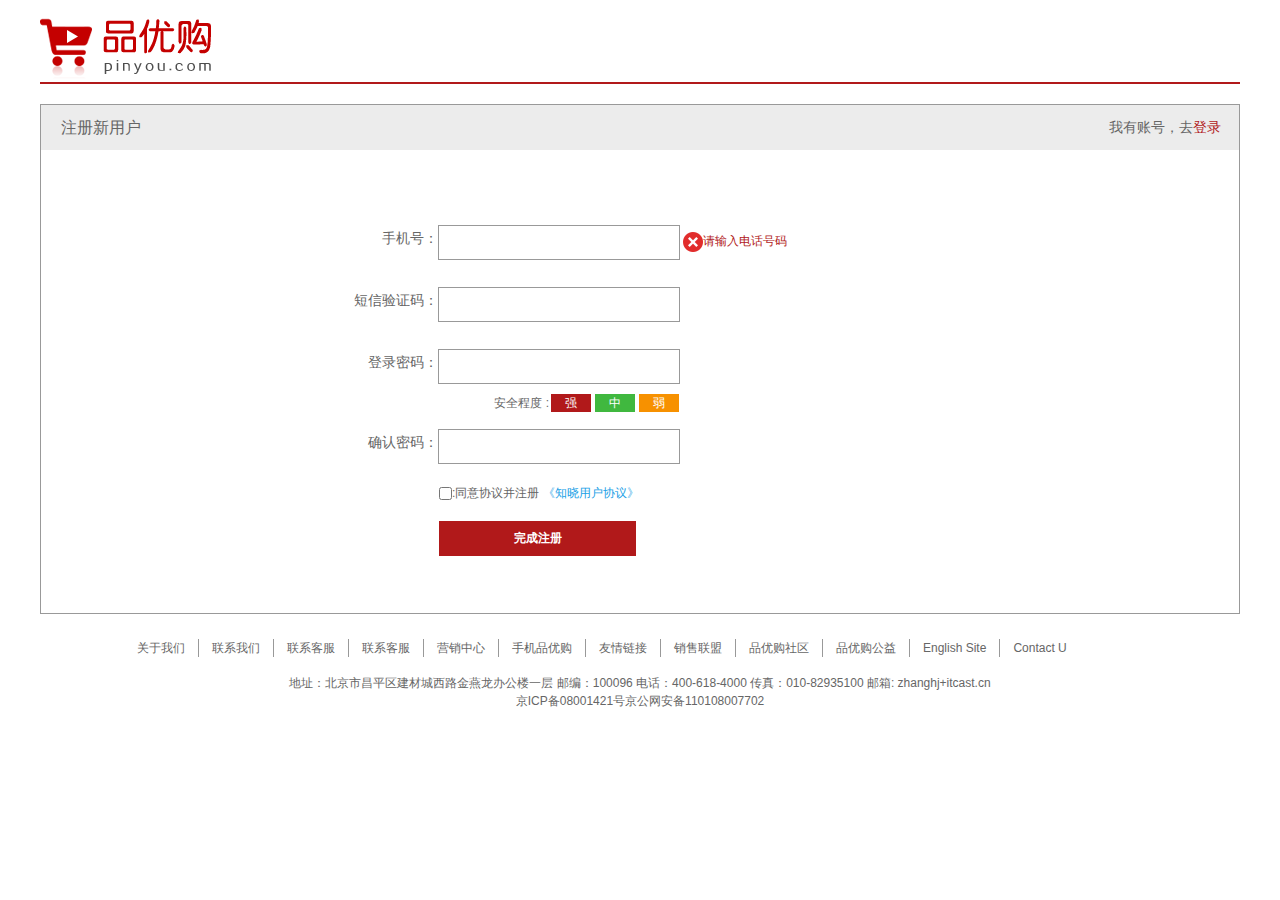
<file: register.html>
<!DOCTYPE html>
<html lang="en">

<head>
    <meta charset="UTF-8">
    <meta name="viewport" content="width=device-width, initial-scale=1.0">
    <title>品优购注册</title>
    <link rel="shortcut icon" href="favicon.ico">
    <link rel="stylesheet" href="css/base.css">
    <link rel="stylesheet" href="css/common.css">
    <link rel="stylesheet" href="css/bodyp2.css">
    <!-- <link rel="stylesheet" href="http:////at.alicdn.com/t/c/font_3869646_tkge92pu9k.css"> -->
</head>

<body>
    <div class="search w">
        <div class="logo"><a href="index.html"><img src="images/logo.png" alt=""></a></div>

    </div>
    <!-- head-end -->
    <div class="register w">
        <div class="head">
            <div class="box">
                我有账号，去<a href="#">登录</a>
            </div>
            <div class="body">
                <ul>
                    <li>
                        <p><span>手机号：</span></p><input type="tel" name="telpone">
                        <h3> <img src="images/error.png" alt=""><i>请输入电话号码</i></h3>
                    </li>
                    <li>
                        <p><span>短信验证码：</span></p><input type="number" name="teltest">
                    </li>
                    <li>
                        <p><span>登录密码：</span></p><input type="number" name="password"><br>
                        <div>安全程度 :<span>强</span><span>中</span><span>弱</span></div>
                    </li>
                    <li>
                        <p><span>确认密码：</span></p><input type="number" name="sure">
                    </li>
                </ul>
                <div class="protocol"><input type="checkbox">:同意协议并注册 <a>《知晓用户协议》</a></div>

                <div class="login">完成注册</div>
            </div>
        </div>
    </div>
    <!-- footer-start -->

    <div class="footer">

        <!-- footer-bottom-start -->
        <div class="bottom w">
            <div class="box w">
                <ul class="w">
                    <li>关于我们</li>
                    <li>联系我们</li>
                    <li>联系客服</li>
                    <li>联系客服</li>
                    <li>营销中心</li>
                    <li>手机品优购</li>
                    <li>友情链接</li>
                    <li>销售联盟</li>
                    <li>品优购社区</li>
                    <li>品优购公益</li>
                    <li>English Site</li>
                    <li>Contact U</li>
                </ul>
            </div>
            <!-- footer-copyright-start-->
            <div class="copyright w">
                地址：北京市昌平区建材城西路金燕龙办公楼一层 邮编：100096 电话：400-618-4000 传真：010-82935100 邮箱: zhanghj+itcast.cn
                <br>
                京ICP备08001421号京公网安备110108007702
            </div>
            <!-- footer-copyright-end -->

            <!-- footer-bottom-end -->
        </div>
    </div>
    <!-- footer-end -->


</body>

</html>
</file>
<file: css/base.css>
@font-face {
    font-family: "iconfont"; /* Project id 3869646 */
    src: url('iconfont.woff2?t=1674908816672') format('woff2'),
         url('iconfont.woff?t=1674908816672') format('woff'),
         url('iconfont.ttf?t=1674908816672') format('truetype');
  }
/* 把我们所有标签的内外边距清零 */
* {
    margin: 0;
    padding: 0;
    /* css3盒子模型 */
    box-sizing: border-box;
}
/* em 和 i 斜体的文字不倾斜 */
em,
i {
    font-style: normal
}
/* 去掉li 的小圆点 */
li {
    list-style: none
}

img {
    /* border 0 照顾低版本浏览器 如果 图片外面包含了链接会有边框的问题 */
    border: 0;
    /* 取消图片底侧有空白缝隙的问题 */
    vertical-align: middle
}

button {
    /* 当我们鼠标经过button 按钮的时候，鼠标变成小手 */
    cursor: pointer
}

a {
    color: #666;
    text-decoration: none
}

a:hover {
    color: #c81623
}

button,
input {
    /* "\5B8B\4F53" 就是宋体的意思 这样浏览器兼容性比较好 */
    font-family: Microsoft YaHei, Heiti SC, tahoma, arial, Hiragino Sans GB, "\5B8B\4F53", sans-serif;
    /* 默认有灰色边框我们需要手动去掉 */
    border: 0; 
    outline: none;
}

body {
    /* CSS3 抗锯齿形 让文字显示的更加清晰 */
    -webkit-font-smoothing: antialiased;
    background-color: #fff;
    font: 12px/1.5 Microsoft YaHei, Heiti SC, tahoma, arial, Hiragino Sans GB, "\5B8B\4F53", sans-serif;
    color: #666
}

.hide,
.none {
    display: none
}
/* 清除浮动 */
.clearfix:after {
    visibility: hidden;
    clear: both;
    display: block;
    content: ".";
    height: 0
}

.clearfix {
    *zoom: 1
}
</file>
<file: css/common.css>
.blank{
    height: 24px;
}
.search{
    position: relative;
    height: 60px;
    /* background-color: pink; */
}
.search .shbox {
    height: 60px;
    width: 540px;
    /* background-color: plum; */
    
}
.search .shbox .shbox1 {
    height: 35px;
    width: 540px;
    

}
.search .shbox .shbox1 input{
    height: 35px;
    width: 460px;
    border: 2px #b1191a solid;
    padding-left: 10px;
    
}
.search .shbox .shbox1 button{
    /* margin-top: -1px;
margin-right: -1px; */
/* margin-left: -2px; */
display: block;
float: right;
height: 35px;
width: 80px;
color: white;
font-size: 16px;
font-weight: 700;
background-color: #b1191a;
border: 0;
}
.search .shbox ul{
    float: left;
}
.search .shbox ul li{
    margin-top: 3px;
    float: left;
    padding: 0 16px;
}
.search .logo{
    float: left;
    height: 60px;
    width: 175px;
/* background-color: black; */
}
.search .shoppingcart{
    position: relative;
    margin-right: 35px;
    
    padding: 8px 0;
    float: right;
    height: 35px;
    width: 140px;
    background-color:#f7f7f7;
    text-align: center;
    border: 1px #dfdfdf solid;
    /* line-height: 35px;  */
}
.search .shoppingcart i{
      position: absolute;
      right: 24px;
      top: -5px;
   font-style: normal;
   text-align:none;
   display: inline-block;
   height: 15px;
   width: 15px;
   background-color: red;
   color: white;
   border-radius: 7px 7px 7px 0;
}
.search .shoppingcart::before{
    position: absolute;
top: 8px;
left: 16px;
width: 21px;
height: 16px;
content: '';
background: url(../images/icons.png) no-repeat -413px -88px;
}
.search .shoppingcart::after{

    position: absolute;
    top: 8px;
    right:  16px;
    width: 21px;
    height: 16px;
    content: '';
    
}
.classify{
    margin-top: 24px;
height: 50px;
/* background: pink; */
border-bottom: 2px #b1191a solid;
}
.cfy{
    height: 50px;
    
    
}
.cfy .box{
    float: left;
    width: 209px;
    background-color: #b1191a;
    height: 50px;
    color:white;
    font-size: 16px;
    line-height: 50px;
    text-align: center;
}
.cfy ul{
    float: left;
}
.cfy ul li{
    float: left;
    padding: 0 23px;
    font-size: 16px;
    line-height: 50px;
}
/* classify-end */
/* search-end */
.w{
     width: 1200px;
     margin: 0 auto;

}
.nov{
    
    height: 30px;
    background-color: #f1f1f1;

}
.box{
    
    height: 30px;
    /* background-color: blue; */
}
.nov .box .left{
    float: left;
    width: 210px;
    height: 30px;
    /* background-color: pink; */
    
}
.nov .box .left::before{
    display: block;
    float: left;
    height: 30px;
    width: 85px;
    content: '品优购欢迎您！';
    /* background-color: plum; */
   line-height: 30px;
}
.nov .box .left a{
    line-height: 30px;
}
.nov .box .left p{
    display: block;
    float: right;
    height: 30px;
    width: 75px;
    
    /* background-color: plum; */
  
}
.left p a{
    color: #c81623;
}
.nov .box .right{
    float: right;
    height: 30px;
    width: 626px;
    /* background-color: rosybrown; */
}
.nov .box .right ul{
    float: right;
    width: 722px;
}
.nov .box .right ul li{

    float: left;
}
.nov .box .right ul li a{
padding: 0 14px;
    line-height: 30px;
    border-right: 1px black solid;
}
.nov .box .right ul li:last-child a{
    border: 0;
    padding-right: 0;
}
/* 尾部 */
.footer{
    
    
    height: 415px;
   
    background-color: #f5f5f5;
    
}
.footer .top{
    height: 105px;
    /* background-color: burlywood; */
    border-bottom: 1px #e9eaeb solid;
}
.footer .top ul li{
    float: left;
    width: 170px;
    margin: 26px 0;
    margin-right: 78px;
    vertical-align: middle;
    
}
.footer .top ul li p:first-child{
    margin-bottom: 10px;
    font-weight: 700;
    font-size: 14px;
    color: #333333;
}

.footer .top ul li:first-child{
    margin-left: 30px;
}
.footer .top ul li:last-child{
    margin-right: 0;
}
.footer .top ul li::before{
    display: block;
    float: left;
    height: 50px;
    width: 50px;
    content: '';
    /* border: 1px black solid; */
   background: url(../images/icons.png) no-repeat -252px -3px;
   
    margin-right: 10px;
    

}
/* footer bady */
.footer .body{

    height: 190px;
    /* background-color: powderblue; */
    border-bottom: 1px #ededed solid;
    
}

.footer .body ul{
    height: 180px;
    float: left;
    margin-right: 120px;
    margin-top: 22px;

}
.footer .body ul:first-child{
    margin-left: 47px;
}

.footer .body ul:last-child{
    margin-right: 0;
}


.footer .body ul li:first-child{
    font-size: 16px;
    font-weight: 700px;
    margin-bottom: 16px;
    
} 
.footer .body ul li img{
   margin-left: -10px;
}
/* footer-bottom */
.bottom{
   
    height: 120px;
    /* background-color: rgba(0, 0, 0,.3); */
}
.bottom .box{
    height: 40px;
}
.footer .bottom ul{

    float: left;
    margin-left: 84px;
    
}

.footer .bottom ul li{
    float: left;
    padding: 0 13px;
    border-right: 1px #999999 solid;
    
}
.footer .bottom ul li:last-child{
    border-right: 0;
}



.footer .bottom .copyright{
    /* position: absolute;
    top:50;
    left: 0; */
    text-align: center;
}
/* footer-bottom-end */
</file>
<file: css/bodyp2.css>
.search{
    margin-top: 24px;
    height: 60px;
    /* background-color: pink; */
    border-bottom: 2px #b1191a solid;
}
.search .logo{
    float: left;
    height: 60px;
    width: 175px;
    margin-top: -6px;
/* background-color: black; */
}
.register{
    height: 510px;
    border: 1px #999999 solid;
    margin-top: 20px;
}
.register .head{
    height: 45px;
    background-color: #ececec;
}
.register .head::before{
    content:'注册新用户';
    font-size: 16px;
    line-height: 45px;
    margin-left: 20px;
}
.register .head .box{
    float: right;
    width: 130px;
    /* background-color: plum; */
    height: 45px;
    font-size: 14px;
    line-height: 45px;
}
.register .head .box a{
    color:#b1191a;
}
.register .body{
    position: relative;
    width: 546px;
    height: 377px;
    /* background-color: pink; */
    margin-left: 313px ;
    margin-top :30px;
}
.register .body ul{
    overflow: hidden;
    float: left;
    margin-top: 45px;
    /* position: absolute;
    top: 50%;
    left: 50%;
    margin-left: -124px;
    margin-top: -150px; */
}
.register .body ul li{
    height: 32px;
    margin-bottom: 30px;
width: 500px;
vertical-align: middle;
    
}

.register .body ul li input{
    width: 242px;
    height: 35px;
    float: left;
    border: 1px #999999 solid;
}
.register .body ul li p{
    display: block;
    float: left;
    width: 84px;
    height: 35px;
}
.register .body ul li p span{
    float: right;
    margin-top: 3px;
    font-size: 14px;
}
.register .body ul li:nth-child(3){
    height: 50px;
}
.register .body ul li div{
    margin-top: 10px;
    float: right;
    margin-right: 173px;
}
.register .body ul li div span{
    display: inline-block;
    margin:0 2px;
    width: 40px;
    text-align: center;
    color: white;
}
.register .body ul li div span:first-child{
    background-color: #b1191a;
}

.register .body ul li div span:nth-child(2){
    background-color: #40b83f;
}
.register .body ul li div span:nth-child(3){
    background-color: #f79100;
}
.register .body ul li h3{
    display: inline-block;
    height: 32px;
    line-height: 32px;
    font-size: 12px;
    font-weight: 400;
    color:#b1191a ;
    margin-left: 3px;
}

.register .body .protocol{
    
    position: absolute;
    left: 85px;
    top:304px;
    width: 234px;
    height: 32px;
    /* background-color: wheat; */
    /* line-height: 32px; */
}
.register .body .protocol a{
    color: #1ba1e6;
}
.register .body .protocol input{
    vertical-align: middle;
}
.register .body .login{
    position: absolute;
    top: 341px;
    left: 85px;
    width: 197px;
    height: 35px;
    font-weight: 700;
    color:white ;
    background-color: #b1191a ;
    text-align: center;
    line-height: 35px;
}
.footer {
   
    height: 67px;
    margin-top: 25px;
    background-color: white;
}
.bottom {
    height: 90px;
    /* background-color: rgba(0, 0, 0,.3); */
}
.bottom .box {
    height: 35px;
}
</file>
